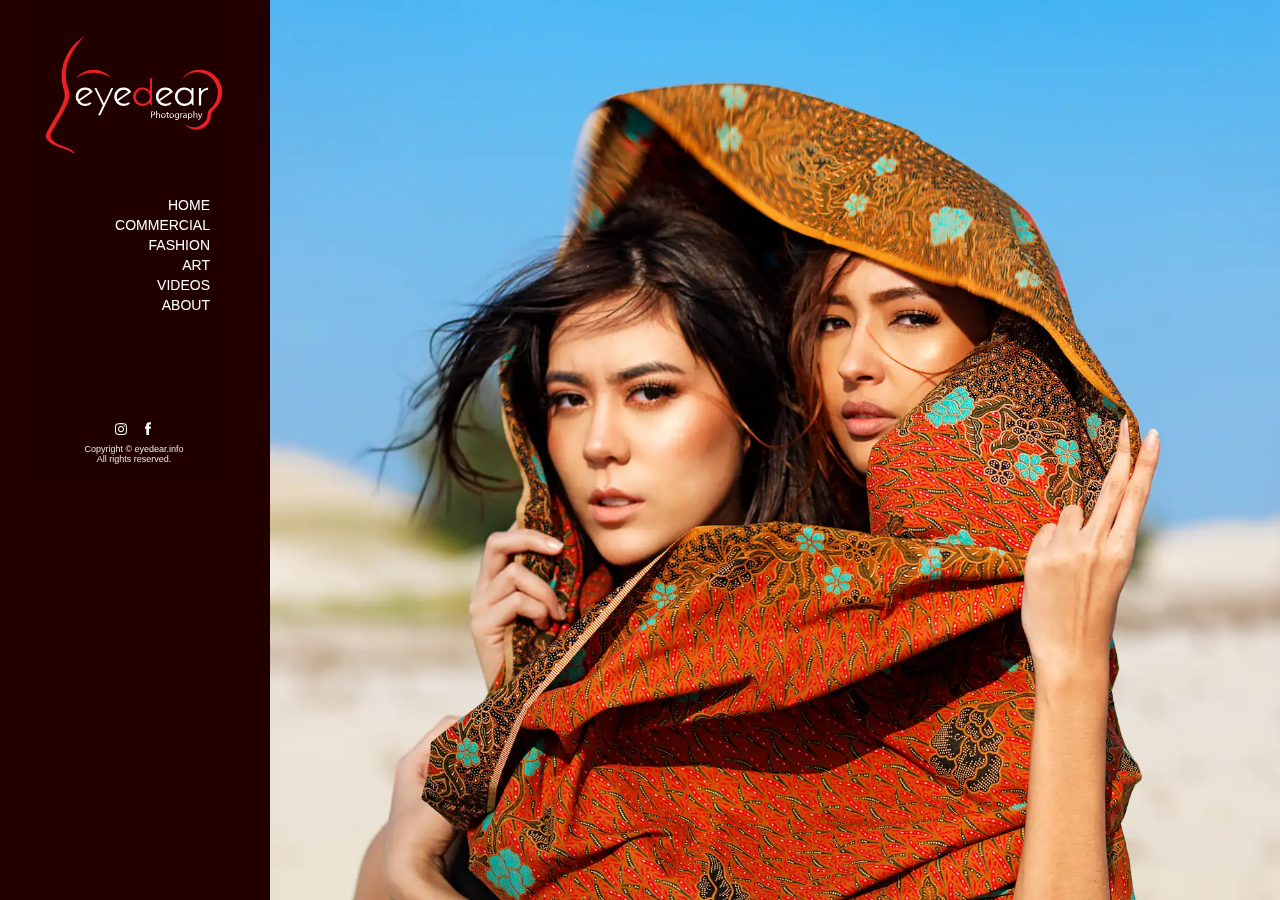
<file: index.html>
<!DOCTYPE html>
<html lang="en">

<head>
    <meta charset="UTF-8">
    <meta name="viewport" content="width=device-width, initial-scale=1.0">
    <title>eyedear photography</title>
    <link rel="stylesheet" href="main.css">
</head>

<body>
    <header class="header">
        <h1 class="logo">
            <a href="https://eyedear.my/">
                <svg id="Layer_1" data-name="eyedearphotography" xmlns="http://www.w3.org/2000/svg" viewBox="0 0 574 430">
                    <defs>
                        <style>
                            .cls-1 {
                                fill: #fff
                            }

                            .cls-2 {
                                fill: #ec2024
                            }
                        </style>
                    </defs>
                    <g id="eyedear">
                        <path class="cls-1"
                            d="M147.6 240.6a20.5 20.5 0 0013-4.7l4.6 4a27.3 27.3 0 01-17.6 6.6 26.3 26.3 0 110-52.5 24 24 0 0121.1 12.5l-37.3 25.8c4.5 5.6 10 8.3 16.2 8.3zm-20.5-20.4c0 2.2.5 4.2 1.7 8l31-21.5c-2.4-4.7-6.6-6.8-12.2-6.8a20.5 20.5 0 00-20.5 20.3zM184 273.3l13.6-27.9-24.3-50.3h5.9l21.6 44.4 21.4-44.4h5.6l-37.3 78.2zM258 240.6a21 21 0 0013.1-4.7l4.6 4a27.6 27.6 0 01-17.7 6.6 26.3 26.3 0 110-52.5c9.6 0 16.9 5.2 21.1 12.5l-37.3 25.8a20.5 20.5 0 0016.2 8.3zm-20.4-20.4c0 2.2.4 4.2 1.6 8l31-21.5c-2.3-4.7-6.6-6.8-12.2-6.8a20.4 20.4 0 00-20.4 20.3z" />
                        <path class="cls-2"
                            d="M312.3 246.5a26.3 26.3 0 110-52.5c6.8 0 13.2 2.5 20.3 8.9v-35.8h6v79.4l-7.4-7.4a29.3 29.3 0 01-18.9 7.4zm-20.4-26.3a20.4 20.4 0 1020.4-20.4 20.6 20.6 0 00-20.4 20.4z" />
                        <path class="cls-1"
                            d="M377.7 240.6a20.8 20.8 0 0013.1-4.7l4.6 4a27.6 27.6 0 01-17.7 6.6 26.3 26.3 0 110-52.5 24 24 0 0121.2 12.5l-37.4 25.8a20.5 20.5 0 0016.2 8.3zm-20.4-20.4c0 2.2.4 4.2 1.7 8l30.9-21.5c-2.3-4.7-6.6-6.8-12.2-6.8a20.4 20.4 0 00-20.4 20.3zM432.1 246.5a26.3 26.3 0 110-52.5c6.8 0 13.2 2.7 20.3 9.1v-8h5.4v51.4l-6.8-7.6c-5.7 5-12.2 7.6-18.9 7.6zm-20.3-26.3a20.3 20.3 0 1020.3-20.3 20.4 20.4 0 00-20.3 20.3zM499.8 199.9a19.8 19.8 0 00-20.1 20.3v25.2h-6.3v-50.3h6.3v9.7a30.4 30.4 0 0120.2-10.8z" />
                    </g>
                    <path id="brow" class="cls-2"
                        d="M171 151.7c19.4 0 37.1 5.8 50.8 15.4a64.6 64.6 0 00-101.5 0 88.5 88.5 0 0150.7-15.4z" />
                    <path id="earline" class="cls-2"
                        d="M516.5 257c-4.3 4.3-8.3 9.4-8.3 14.5a43.2 43.2 0 01-43.2 43.2 40.6 40.6 0 01-34.3-19.1 39.7 39.7 0 0068.1-27.6c0-4.7 3.1-10.3 7-13.3a59.1 59.1 0 10-85.6-79.8 64.3 64.3 0 1196.3 82.1z" />
                    <g id="photography">
                        <path class="cls-1"
                            d="M336.2 262.7a26.4 26.4 0 014.5-.3c2.4 0 4.1.5 5.2 1.5a5 5 0 011.6 3.9 5.5 5.5 0 01-1.4 3.9c-1.2 1.4-3.3 2-5.6 2h-2v7.3h-2.3zm2.3 8.9a6.2 6.2 0 002 .2c2.9 0 4.7-1.4 4.7-3.9s-1.8-3.6-4.4-3.6h-2.3zM350.5 261.5h2.5v8.3a4.6 4.6 0 011.7-1.7 5.2 5.2 0 012.5-.7c1.8 0 4.6 1.1 4.6 5.7v7.9h-2.4v-7.6c0-2.2-.8-4-3-4a3.6 3.6 0 00-3.3 2.4 4.5 4.5 0 00-.1 1.2v8h-2.5zM377.8 274.2c0 4.9-3.4 7.1-6.6 7.1s-6.4-2.6-6.4-6.8 2.9-7.1 6.6-7.1 6.4 2.8 6.4 6.8zm-10.5.2c0 2.9 1.6 5.1 4 5.1s4-2.2 4-5.2-1.1-5.1-4-5.1-4 2.7-4 5.2zM383.7 263.9v3.8h3.5v1.8h-3.5v7.2c0 1.7.5 2.6 1.9 2.6l1.4-.2v1.8a5.7 5.7 0 01-2.2.4 3.3 3.3 0 01-2.6-1.1c-.7-.7-.9-1.8-.9-3.4v-7.3h-2.1v-1.8h2.1v-3.2zM401.8 274.2c0 4.9-3.4 7.1-6.6 7.1s-6.4-2.6-6.4-6.8 2.9-7.1 6.6-7.1 6.4 2.8 6.4 6.8zm-10.6.2c0 2.9 1.7 5.1 4.1 5.1s4-2.2 4-5.2-1.1-5.1-4-5.1-4.1 2.7-4.1 5.2zM416.3 267.7l-.1 3.7v7.7c0 3-.6 4.9-1.9 6a7.2 7.2 0 01-4.9 1.6 8.7 8.7 0 01-4.4-1.1l.6-1.8a8.2 8.2 0 003.9 1c2.5 0 4.3-1.3 4.3-4.6v-1.5h-.1a4.7 4.7 0 01-4.2 2.2c-3.3 0-5.6-2.8-5.6-6.4s2.9-7.1 5.9-7.1a4.4 4.4 0 014.2 2.3l.2-2zm-2.5 5.2a3 3 0 00-.2-1 3.4 3.4 0 00-3.3-2.6c-2.3 0-4 1.9-4 5s1.3 4.8 3.9 4.8a3.5 3.5 0 003.4-2.5 5.9 5.9 0 00.2-1.3zM420 271.9l-.1-4.2h2.1v2.6h.1a4 4 0 013.7-2.9h.7v2.3h-.9a3.3 3.3 0 00-3.2 3.1 3.7 3.7 0 00-.1 1.1v7.1H420zM436.2 281l-.2-1.7h-.1a4.6 4.6 0 01-4 2 3.8 3.8 0 01-4.1-3.8c0-3.2 2.9-5 8-5v-.2c0-1.1-.3-3.1-3-3.1a6.5 6.5 0 00-3.5 1l-.5-1.6a8.1 8.1 0 014.3-1.2c4.1 0 5.1 2.8 5.1 5.4v5a15.7 15.7 0 00.2 3.2zm-.4-6.8c-2.6 0-5.6.4-5.6 3a2.1 2.1 0 002.3 2.3 3.3 3.3 0 003.2-2.2 2.2 2.2 0 00.1-.8zM442.1 272l-.1-4.3h2.1v2.3h.1a5.2 5.2 0 014.7-2.6c3.2 0 5.6 2.7 5.6 6.8s-2.9 7.1-6 7.1a4.7 4.7 0 01-4.1-2.1v7.2H442zm2.4 3.6a3.4 3.4 0 00.1 1 3.8 3.8 0 003.6 2.8c2.5 0 4-2.1 4-5.1s-1.4-5-3.9-5a3.9 3.9 0 00-3.7 3 3.4 3.4 0 00-.1 1zM457.7 261.5h2.4v8.3h.1a3.5 3.5 0 011.7-1.7 4.9 4.9 0 012.5-.7c1.7 0 4.6 1.1 4.6 5.7v7.9h-2.4v-7.6c0-2.2-.8-4-3.1-4a3.4 3.4 0 00-3.2 2.4 2.3 2.3 0 00-.2 1.2v8h-2.4zM473.4 267.7l2.9 7.9a14.3 14.3 0 01.9 2.7h.1l.8-2.8 2.6-7.8h2.6l-3.6 9.5c-1.8 4.5-2.9 6.9-4.6 8.3a6.6 6.6 0 01-2.9 1.5l-.7-2a6.9 6.9 0 002.2-1.2 7.8 7.8 0 002-2.7l.2-.5a2.5 2.5 0 00-.2-.7l-4.9-12.2z" />
                    </g>
                    <path id="faceline"
                        d="M56.6 348.7c-15.4-14.1-7.1-24.8-4.2-30 6.8-12.2 16.5-29.5 32.3-56 14.2-28.4 21.4-39.7 14.6-63.2-6-20.8-28.8-74 46.3-153.8 0 0-26 17-38.6 34.5-38.4 53.5-27.4 98.5-21.4 119.3 6.8 23.5-.4 34.8-14.6 63.2a1624 1624 0 00-32.3 56c-2.9 5.2-11.3 15.9 4.2 30s30.4 14.7 53.1 24.8a168.9 168.9 0 0120.8 10.8c-3.5-17.5-45.9-22.5-60.2-35.6z"
                        fill-rule="evenodd" fill="#ec2024" />
                </svg>
            </a>
        </h1>

        <nav class="menu">
            <ul class="menu-links">
                <li class="item  selected show-link">
                    <a href="#">HOME</a>
                </li>
                <li class="item  show-link">
                    <a href="#">COMMERCIAL</a>
                </li>
                <li class="item  show-link">
                    <a href="#">FASHION</a>
                </li>
                <li class="item  show-link">
                    <a href="#">ART</a>
                </li>
                <li class="item  show-link">
                    <a href="#">VIDEOS</a>
                </li>
                <li class="item  show-link">
                    <a href="#">ABOUT </a>
                </li>
            </ul>
        </nav>
        <nav class="social">
            <div class="social-link">
                <a href="https://instagram.com/eyedear" target="_blank" title="Instagram">
                    <svg xmlns="http://www.w3.org/2000/svg" viewBox="-70 -150 1000 1000" class="social-icon">
                        <path fill="currentColor"
                            d="M571 500q0-59-41-101t-101-42-101 42-42 101 42 101 101 42 101-42 41-101zm77 0q0 91-64 156t-155 64-156-64-64-156 64-156 156-64 155 64 64 156zm61-229q0 21-15 36t-37 15-36-15-15-36 15-36 36-15 37 15 15 36zM429 148H327l-54 2-57 5-40 11q-28 11-49 32t-33 49q-6 16-10 40t-6 58-1 53 0 59 0 43 0 43 0 59 1 53 6 58l10 40q12 28 33 49t49 32q16 6 40 11t57 5 54 2 59 0 43 0 42 0 59 0 54-2 58-5 39-11q28-11 50-32t32-49q6-16 10-40t6-58 1-53 0-59 0-43 0-43 0-59-1-53-6-58l-10-40q-11-28-32-49t-50-32q-16-6-39-11t-58-5-54-2-59 0-42 0zm428 352q0 128-3 177-5 116-69 180t-179 69q-50 3-177 3t-177-3q-116-6-180-69T3 677q-3-49-3-177t3-177q5-116 69-180t180-69q49-3 177-3t177 3q116 6 179 69t69 180q3 49 3 177z">
                        </path>
                    </svg>
                </a>
            </div>
            <div class="social-link">
                <a href="https://www.facebook.com/eyedearphoto" target="_blank" title="Facebook">
                    <svg xmlns="http://www.w3.org/2000/svg" viewBox="0 -150 1000 1000" class="social-icon">
                        <path fill="currentColor"
                            d="M570.5 310h144l-17 159h-127v460h-190V469h-95V310h95v-95c0-68 16-119.3 48-154s84.7-52 158-52h126v158h-79c-14.7 0-26.3 1.3-35 4s-15 7-19 13-6.3 12.3-7 19-1.3 16-2 28v79z">
                        </path>
                    </svg>
                </a>
            </div>
        </nav>
        <div class="footer">
            Copyright © eyedear.info<br>All rights reserved.
        </div>
        </div>

    </header>

    <div class="wrapper">
        <img src="images/B_9347045.webp" height="100%" alt="" class="card">
        <img src="images/12-04-2018_yoyo_0091.jpg" height="100%" alt="" class="card">
        <img src="images/16-08-2018_strc_0580.jpg" height="100%" alt="" class="card">
        <img src="images/30-09-2017_sekonic_0004.webp" height="100%" alt="" class="card">
        <img src="images/_DSC0251.jpg" height="100%" alt="" class="card">
        <img src="images/A_8403610-Edit.jpg" height="100%" alt="" class="card">
        <img src="images/A_8411112.jpg" height="100%" alt="" class="card">
        <img src="images/A_8411121.jpg" height="100%" alt="" class="card">
        <img src="images/A_8412808-Edit.jpg" height="100%" alt="" class="card">
        <img src="images/A_8413038-Edit.jpg" height="100%" alt="" class="card">
        <img src="images/A_9346904.jpg" height="100%" alt="" class="card">
        <img src="images/A_9347054.jpg" height="100%" alt="" class="card">
        <img src="images/A_9347373.jpg" height="100%" alt="" class="card">
        <img src="images/A_9347459.jpg" height="100%" alt="" class="card">
        <img src="images/A_9347482.jpg" height="100%" alt="" class="card">
        <img src="images/B9347257.jpg" height="100%" alt="" class="card">
        <img src="images/A_8412988-Edit.jpg" height="100%" alt="" class="card">

    </div>
</body>

</html>
</file>
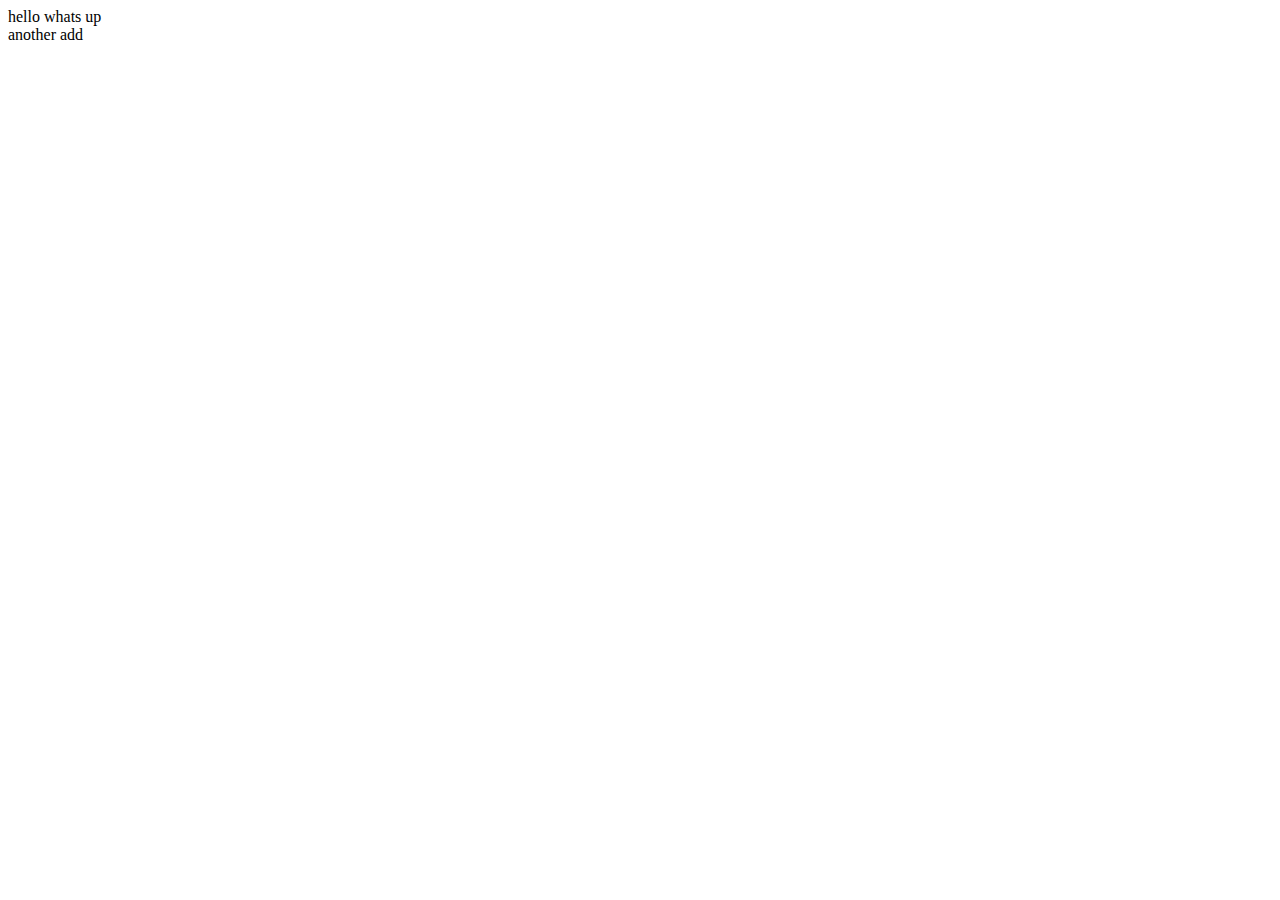
<file: test.html>
<html lang="en">

<head>
    <meta charset="UTF-8">
    <meta http-equiv="X-UA-Compatible" content="IE=edge">
    <meta name="viewport" content="width=device-width, initial-scale=1.0">
    <title>Document test</title>
</head>

<body>
    <div class="hello">hello whats up</div>
    <div id="aes">another add</div>
</body>

</html>
</file>
<file: main.css>
html {
    box-sizing: border-box;
}

body {
    display: flex;
    background-color: #200;
    margin: 0;
    overflow: hidden;
    height: 100vh;
}

@supports (-webkit-touch-callout: none) {
    body {
        height: -webkit-fill-available;
    }
}

.header {
    display: block;
    background-color: rgba(32, 0, 0, 0.5);
    position: fixed;
    top: 0;
    left: 30px;
    z-index: 2;
    height: auto;
    width: auto;
    padding: 0 0 30px 4px;
    font-family: 'Segoe UI', Tahoma, Geneva, Verdana, sans-serif;
    font-size: 14px;
}

.menu-links {
    list-style: none;
    text-align: right;
    margin: 0 24px 80px 0;
    padding-left: 0;
}

.menu-links a {
    color: white;
    text-decoration: none;
}

.item {
    padding-bottom: 4px;
}

.logo {
    margin: 20px 0;
    width: 200px;
}

.wrapper {
    display: flex;
    overflow-x: scroll;
    overflow-y: hidden;
    flex-wrap: nowrap;
    padding-left: 270px;
}

@media only screen and (max-width: 850px) {
    .header {
        padding: 0 0 20px 0;
        left: 15px;
    }
    .logo {
        margin: 0;
        width: 160px;
    }
    .menu-links {
        margin: 0 20px 0 0;
    }
    .wrapper {
        padding-left: 0;
    }
}

.card {
    display: inline-block;
}

.social {
    display: flex;
    justify-content: center;
    align-items: center;
}

.social .social-link {
    display: block;
    margin-top: 20px;
}

.social .social-link a {
    color: white;
    font-size: 14px;
    font-weight: bold;
    text-decoration: none;
    height: 21px;
    width: 21px;
    text-align: center;
    border-radius: 50%;
    display: block;
    padding: 3px;
}

.social .social-icon {
    fill: white;
    height: 14px;
    overflow: visible !important;
}

.footer {
    text-align: center;
    color: #e4e4e4;
    font-size: 9px;
}
</file>
